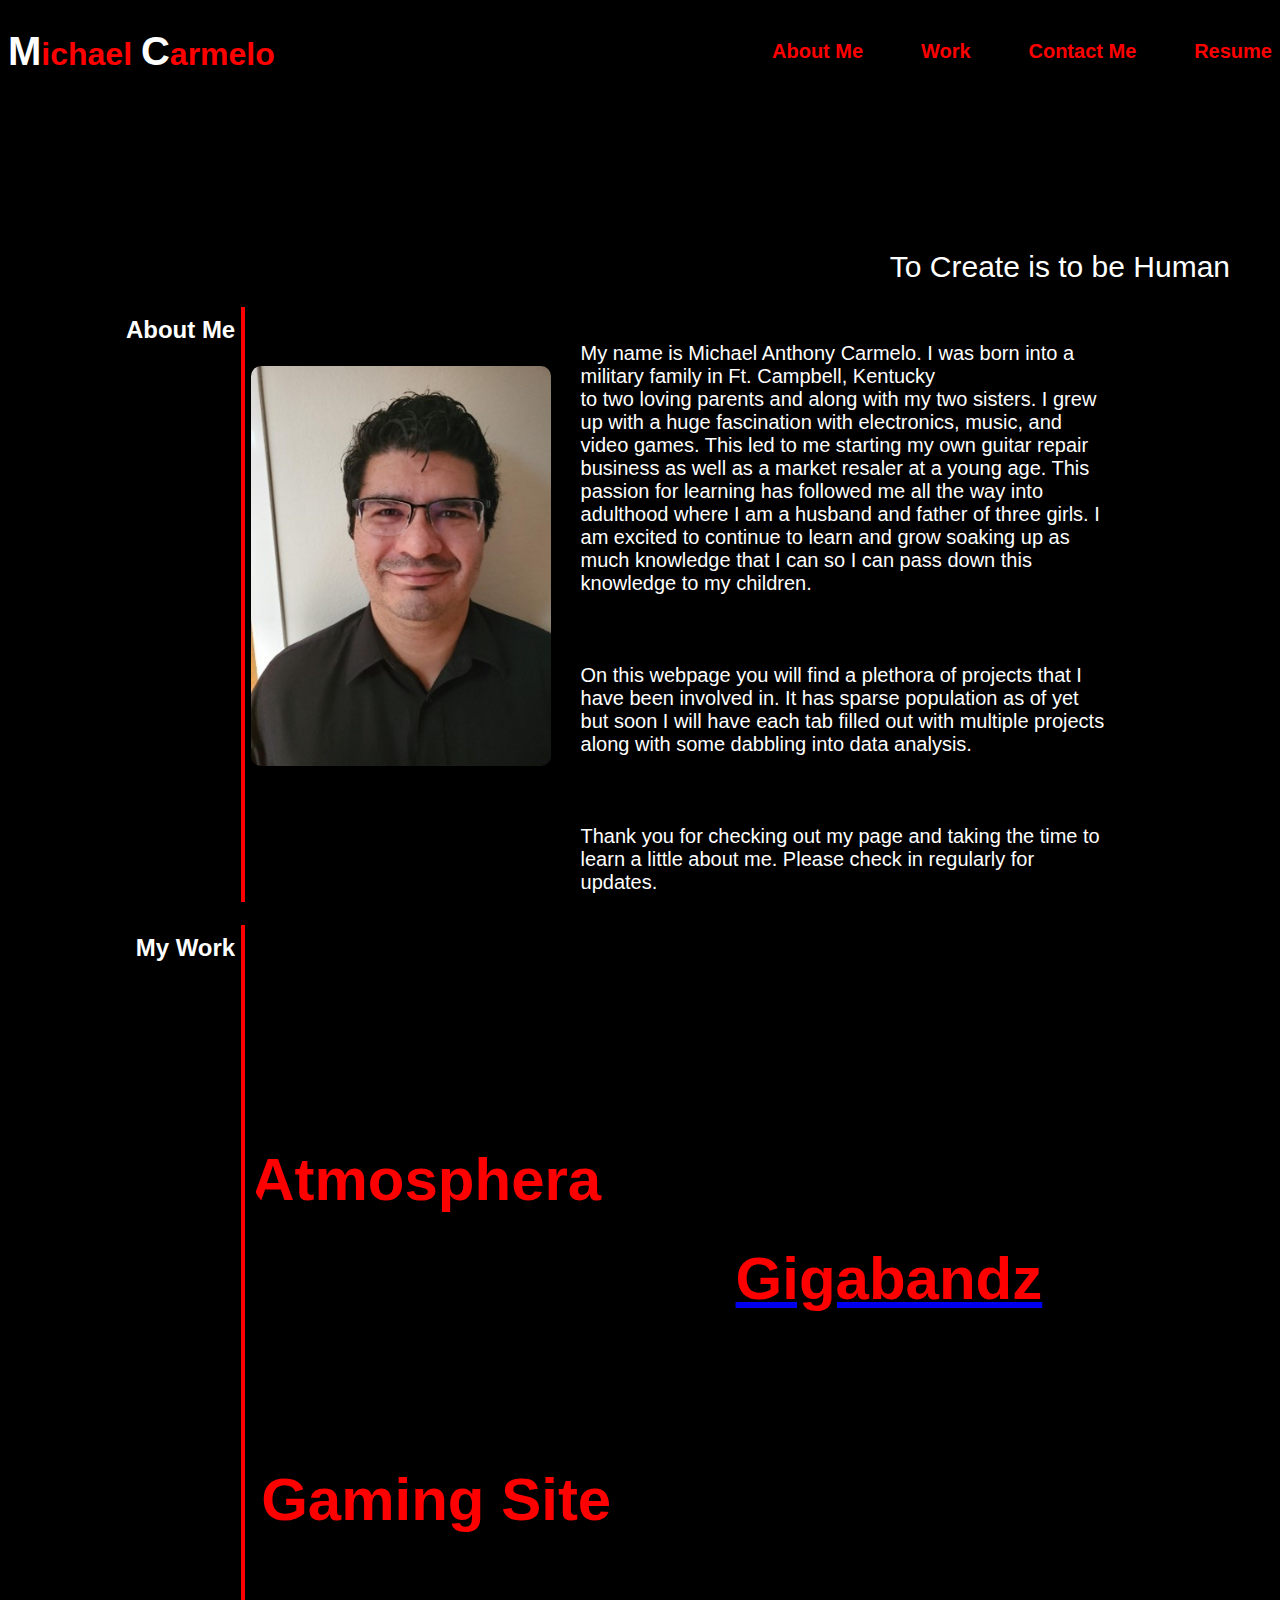
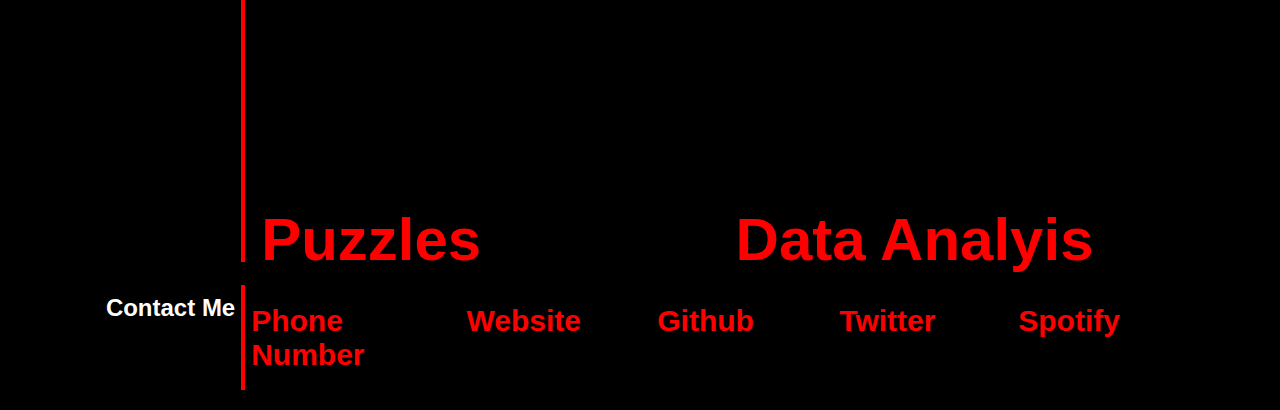
<file: index.html>
<!DOCTYPE html>
<html lang="en">
<body>
  
<head>
  <meta charset="UTF-8" />
  <meta name="viewport" content="width=device-width, initial-scale=1.0" />
  <title>Carmelo's Ultra Web Portfolio</title>
    <link rel="stylesheet" href="assets/css/style.css">
</head>
<header>
  <h1><span>M</span>ichael <span>C</span>armelo</h1>
  <nav>
    <links>
      <li><a href="#about-me">About Me</a></li>
      <li><a href="#work">Work</a></li>
      <li><a href="#contact-me">Contact Me</a></li>
      <li><a href="#">Resume</a></li>
    </links>
  </nav>
</header>

<section id="banner-image">
<div class="banner-image">
  <div class="bottom-right">To Create is to be Human</div>
</div>
</section>


<main>
  <section id="about-me">
    <aside>
      <h2>About Me</h2>
    </aside>
    <div class="divider"></div>
    <section>
      <img id="profile-pic" src="./assets/pics/resumephoto.jpg" alt="">
        <p>
          <br>
          <br>
          My name is Michael Anthony Carmelo. I was born into a military family in Ft. Campbell, Kentucky<br> to two loving
          parents and along
          with my two sisters. I grew up with a huge fascination with electronics, music, and video games. This led to
          me starting my own
          guitar repair business as well as a market resaler at a young age. This passion for learning has followed me
          all the way into
          adulthood where I am a husband and father of three girls. I am excited to continue to learn and grow soaking
          up as much knowledge
          that I can so I can pass down this knowledge to my children.<br><br><br><br>
          On this webpage you will find a plethora of projects that I have been involved in. It has sparse population as
          of yet but soon
          I will have each tab filled out with multiple projects along with some dabbling into data
          analysis.<br><br><br><br>
          Thank you for checking out my page and taking the time to learn a little about me. Please check in regularly
          for updates.
        </p>


    </section>
  </section>

  <section id="work">
    <aside>
      <h2>My Work</h2>
    </aside>
    <div class="divider"></div>
    <section>
      <div class="work-grid">
        <div class="nonprofit">
          <p class="text-in-boxes">Atmosphera</p>
          <a href="https://alexilson.github.io/atmosphoria/"></a>
        </div>
        <div class="boxes">
          <div class="gaming">
            <p class="text-in-boxes">Gaming Site</p>
          </div>
          <div class="calculator">
            <a href="https://gigsforbands-904d8d5bac8c.herokuapp.com/">
                <p class="text-in-boxes">Gigabandz</p>
            </a>
        </div>
        </div>
        <div class="divider2"></div>
        <div class="boxes">
          <div class="puzzles">
            <p class="text-in-boxes">Puzzles</p>
          </div>
          <div class="data">
            <p class="text-in-boxes">Data Analyis</p>
          </div>
        </div>
      </div>
    </section>

  </section>

  <section id="contact-me">
    <aside>
      <h2>Contact Me</h2>
    </aside>
    <div class="divider"></div>
    <section>
      
     

      <nav class="contact-links">
        <ul class ="bottom-links">
        <li class="contact-links"><a href="#">Phone Number</a></li>
        <li class="contact-links"><a href="#">Website</a></li>
        <li class="contact-links"><a href="#">Github</a></li>
        <li class="contact-links"><a href="#">Twitter</a></li>
        <li class="contact-links"><a href="#">Spotify</a></li>
        </ul>
      </nav>

    </section>
  </section>
</main>
</body>
</html>
</file>
<file: assets/css/style.css>
* {
    margin: 1;
    padding: 0;
    font-family: Verdana, Geneva, Tahoma, sans-serif;
    box-sizing: border-box;
}

h1 {
    font-size: 200%;
    font-family: Verdana, Geneva, Tahoma, sans-serif;
    padding: inherit;
    color: red;
}

h1 span {
    color: white;
    font-size: 40px;
}

nav links {
    display: flex;
    justify-content: space-between;
    min-width: 500px;
    font-size: 20px;
    flex-wrap: wrap;
}

.banner-image {
    width: 100%;
    background-image: url(https://media.istockphoto.com/id/1357127110/vector/modern-red-depth-shadow-blur-gradient-background.jpg?s=612x612&w=0&k=20&c=RIpbiwHvDnsxqfvnHOyslDs_Xg1Ioq5Y-WmoTwahUHE=);
    height: 200px;
    background-position: center;
    display: inline-block;
    vertical-align: bottom;
}

.bottom-right {
    position: absolute;
    top: 200px;
    font-size: 30px;
    right: 0%;
    margin: 50px;
}

nav a {
    color: #ff0000;
    font-weight: bold;
    text-decoration: none;
    position: relative;
}

nav a:hover::after {
    content: '';
    width: 100%;
    height: 3px;
    background: red;
    position: absolute;
    left: 0;
    bottom: -6px;
    transition: 0.5s;
}

body {
    background: #000000;
    color: #fff;
}

main section {
    display: flex;
    width: 100%;
}

main {
    display: flex;
    flex-wrap: wrap;
    width: 90vw;
}

header {
    display: flex;
    justify-content: space-between;
    align-items: center;
    color: #000000;
}

main aside h2 {
    text-align: right;
 
}

#about-me aside {
    width: 25%;
}

p {
    margin: 00px 50px 20px 30px;
    text-wrap: wrap;
    word-break: normal;
    white-space: normal;
    text-align: left;
    font-size: 20px;
}

.divider {
    width: 5px;
    margin: 1% 6px;
    background: red;
}

#work aside {
    width: 25%;
}

#contact-me section {
    font-size: 30px;
    text-decoration: none;
    transition: text-decoration 0.2s;
}

#contact-me section:hover::after {
    text-decoration: underline;
}

#contact-me aside {
    width: 25%;
}

#profile-pic {
    height: 400px;
    box-shadow: 0 4px 8px 0 rgba(0, 0, 0, 0.2);
    border-radius: 10px;
    margin-top: 70px;
}

ul {
  display: flex;
  flex-direction: row;
  width: 100%;
}

.contact-links {
    display: flex;
    color: #ff0000;
    font-weight: bold;
    flex-direction:row;
    width: 100%;
    justify-content: space-around;
    flex-wrap: wrap;
    text-decoration: none;
  }

  .work-grid {
    display: grid;
    width: 100%;
    grid-template-columns: repeat(1, 1fr);
    gap: 20px;
  
    .boxes {
      position: relative;
      overflow: hidden;
      background-size: cover;
      background-position: center;
      min-height: 200px;
      margin-left: 10px;
      display: flex;
      justify-content: space-evenly;
      width: 100%;
      gap: 40px;
    }
  
    .boxes::after:hover:after {
      background-color: rgba(255, 255, 255, 0.5);
    }
  }
  
  .text-in-boxes {
    background-color: #000000;
    background-clip: content-box;
    text-align: left;
    align-self: self-end;
    margin: 0;
    font-size: 250%;
    padding-top: 10px;
    color: #ff0000;
    pointer-events: none;
  }
  
  .nonprofit {
    display: flex;
    position: relative;
    overflow: hidden;
    width: 75%;
    height: 300px;
    font-weight: 700;
    font-size: x-large;
    color: #ffffff;
    border-radius: 40px;
    background-image: url(https://images.pexels.com/photos/1118873/pexels-photo-1118873.jpeg?auto=compress&cs=tinysrgb&w=1600);
    background-position: center;
    background-size: cover;
    transition: filter 0.3s;
  }
  
  .nonprofit:hover {
    filter: brightness(1.5);
  }
  
  .nonprofit a {
    position: absolute;
    top: 0;
    right: 0;
    bottom: 0;
    left: 0;
    z-index: 1;
    text-indent: -9999px;
    background: transparent;
    display: block;
  }
  
  /* Hidden anchor tag */
  .nonprofit a:focus {
    display: none;
    visibility: hidden;
  }
  .gaming {
    display: flex;
    height: 300px;
    width: 50%;
    font-weight: 700;
    font-size: x-large;
    vertical-align: bottom;
    color: #ffffff;
    border-radius: 10px;
    background-image: url(https://images.pexels.com/photos/159393/gamepad-video-game-controller-game-controller-controller-159393.jpeg?auto=compress&cs=tinysrgb&w=1260&h=750&dpr=1);
    background-position: top;
    transition: filter 0.3s;
  }
  
  .gaming:hover {
    filter: brightness(1.5);
  }
  
  .calculator {
    display: flex;
    height: 300px;
    width: 50%;
    font-weight: 700;
    font-size: x-large;
    vertical-align: bottom;
    color: #ffffff;
    border-radius: 10px;
    background-image: url(https://images.pexels.com/photos/167636/pexels-photo-167636.jpeg?auto=compress&cs=tinysrgb&w=1260&h=750&dpr=1);
    background-position: center;
    transition: filter 0.3s;
  }
  
  .calculator:hover {
    filter: brightness(1.5);
  }
  
  .puzzles {
    display: flex;
    height: 300px;
    width: 50%;
    font-weight: 700;
    font-size: x-large;
    vertical-align: bottom;
    color: #ffffff;
    border-radius: 10px;
    background-image: url(https://images.pexels.com/photos/5505122/pexels-photo-5505122.jpeg?auto=compress&cs=tinysrgb&w=1260&h=750&dpr=1);
    background-position: center;
    transition: filter 0.3s;
  }
  
  .puzzles:hover {
    filter: brightness(1.5);
  }
  
  .data {
    display: flex;
    height: 300px;
    width: 50%;
    font-weight: 700;
    font-size: x-large;
    vertical-align: bottom;
    color: #ffffff;
    border-radius: 10px;
    background-image: url(https://images.pexels.com/photos/186461/pexels-photo-186461.jpeg?auto=compress&cs=tinysrgb&w=1260&h=750&dpr=1);
    background-position: left;
    transition: filter 0.3s;
  }
  
  .data:hover {
    filter: brightness(1.5);
  }
</file>
